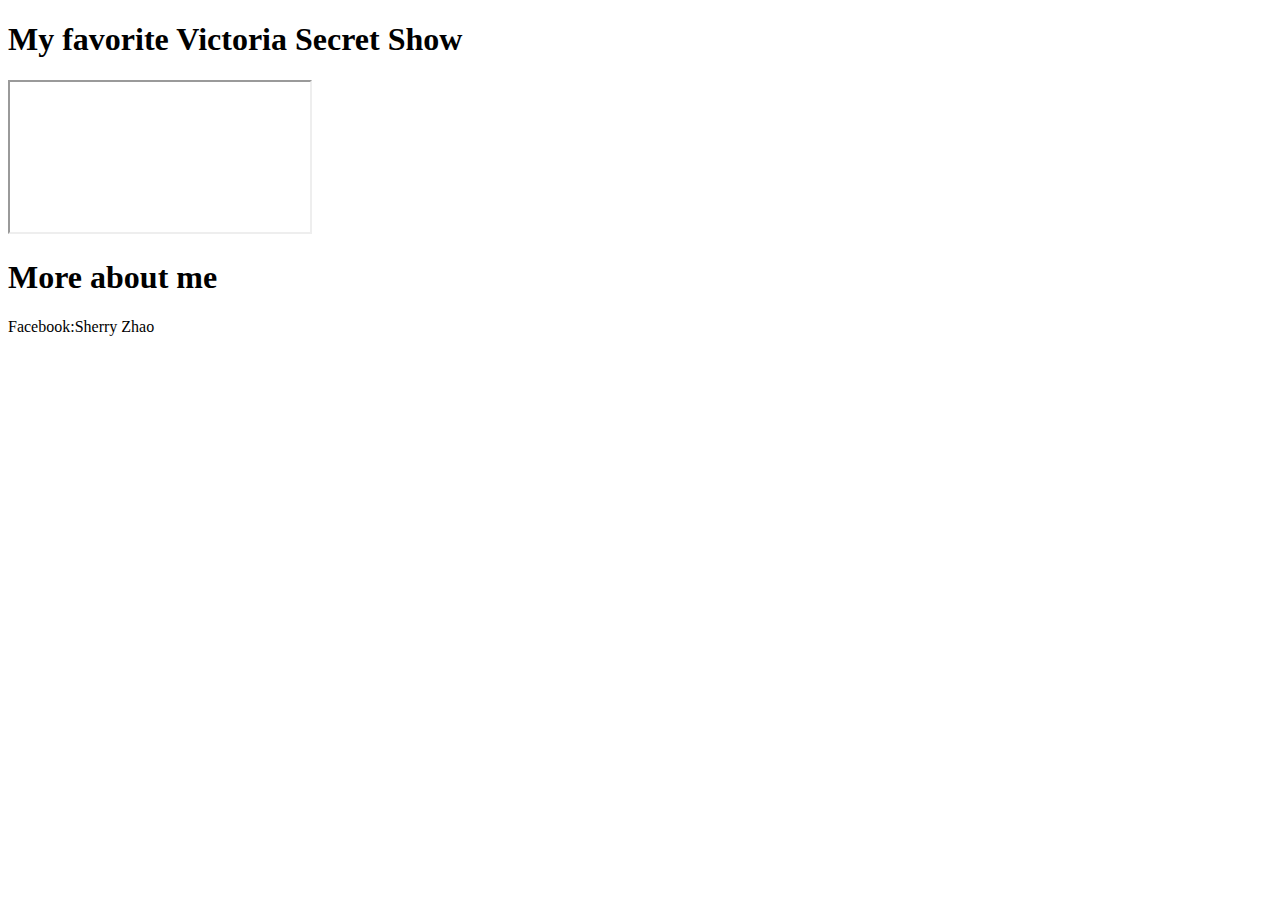
<file: embeddingOriginalWork.html>
<!DOCTYPE html>
<html>
	<head>
		<title>Sherry's website</title>
	</head>
	<body>
		<h1>My favorite Victoria Secret Show</h1>
		<iframe
			src="https://www.youtube.com/watch?v=2jH-uLOC6SU&t=1671s#t=180">
		</iframe>
		<article>
			<h1>More about me</h1>
			<p>Facebook:Sherry Zhao</p>
		</article>
		<object data="https://media.glamour.com/photos/5695d63ad9dab9ff41b484e2/master/pass/fashion-2015-06-miranda-kerr-victorias-secret-fashsion-show-wings-2012-main.jpg"
		width="500" height="700"></object>
	</body>
</html>
</file>
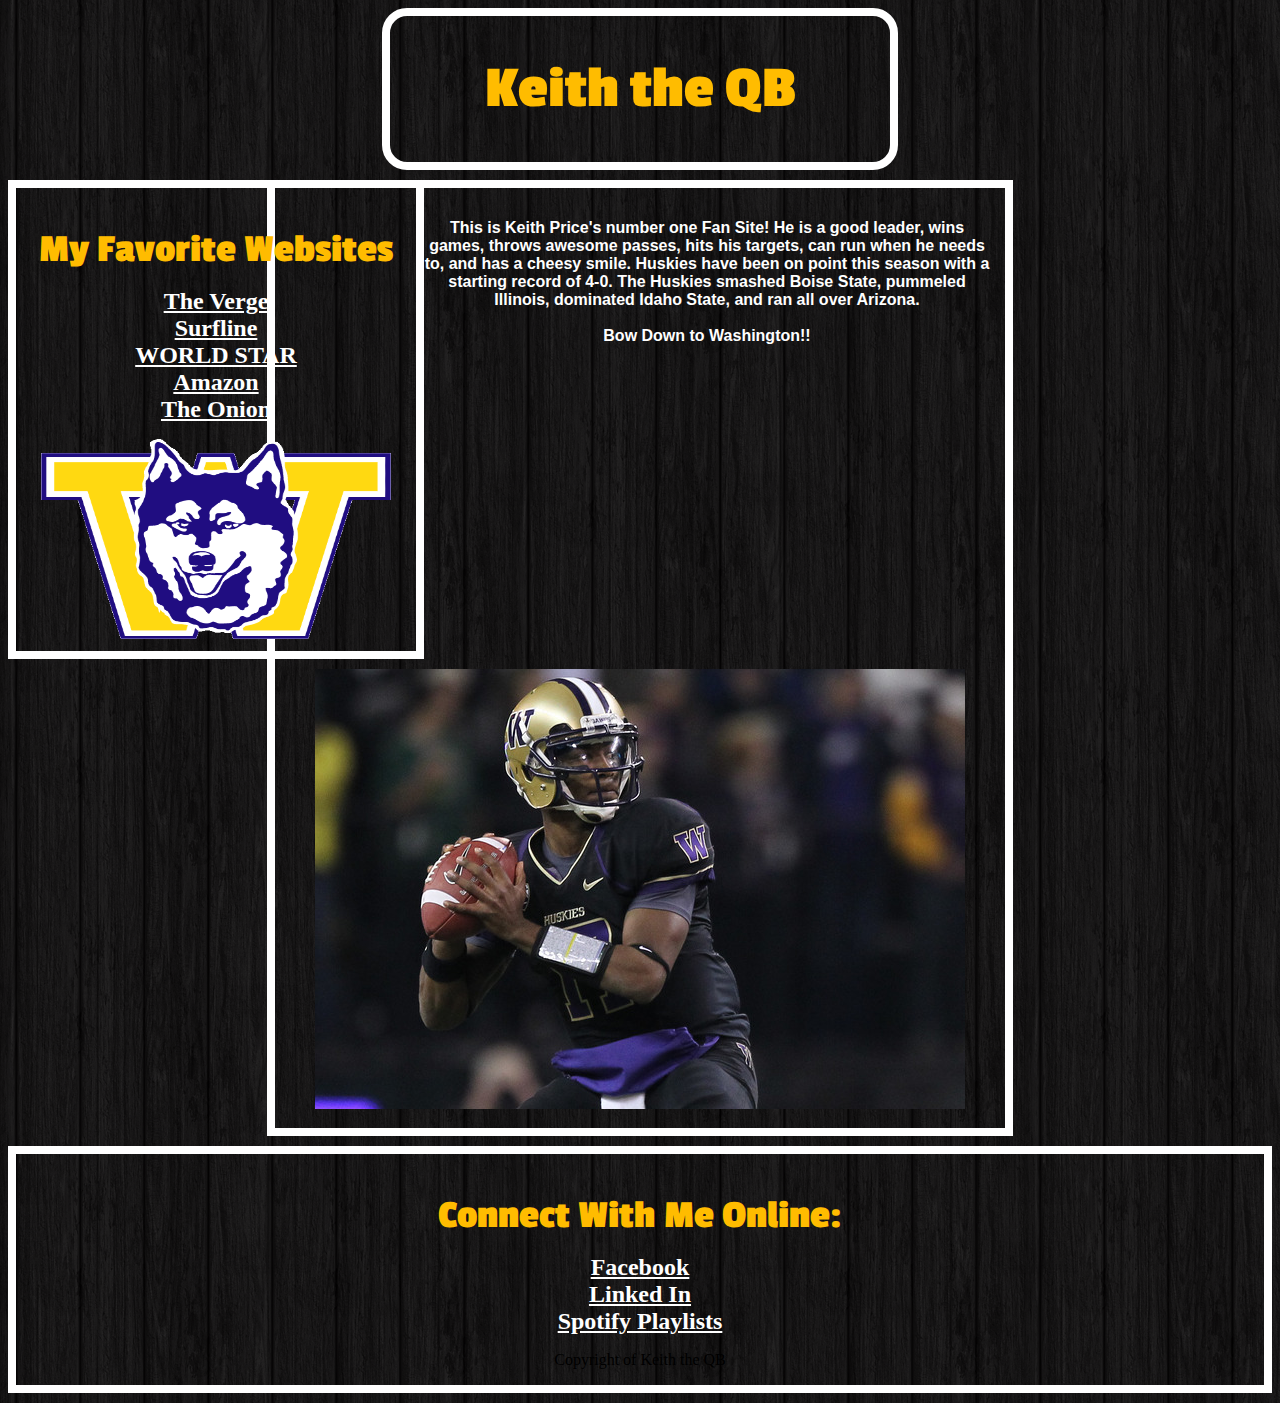
<file: introToCss.html>
<!DOCTYPE html>
	<head> 
		<title> Keith the QB  </title>
		<link rel="stylesheet" type="text/css" href="test.css" />
		<link href='http://fonts.googleapis.com/css?family=Passion+One' rel='stylesheet' type='text/css'>
	</head>

	<body>
		<div id = "Header">
			<h1> Keith the QB </h1>
		</div>
		
		<div id = "LeftNav">
			<h3> My Favorite Websites </h3>
			<ul>
				<li><a href="https://www.theverge.com">The Verge</a></li>
				<li><a href="https://www.surfline.com">Surfline</a></li>
				<li><a href="https://www.worldstarhiphop">WORLD STAR</a></li>
				<li><a href="https://www.amazon.com">Amazon</a></li>
				<li><a href="https://www.theonion.com">The Onion</a></li>
			</ul>
			<img src="icon.gif" width="350px" height="200px">
		</div>
		
		<div id = "Content">
			<p> This is Keith Price's number one Fan Site! He is a good leader, wins games, throws awesome passes, hits his targets, can run when he needs to, and has a cheesy smile. Huskies have been on point this season with a starting record of 4-0. The Huskies smashed Boise State, pummeled Illinois, dominated Idaho State, and ran all over Arizona. <br /><br /> <span id="bow">Bow Down to Washington!!</span></p>
			<img src="price.jpg">
		</div>
		
		<div id = "Footer">
			<h3>Connect With Me Online:</h3>
			<ul>
				<li><a href="https://www.Facebook.com">Facebook</a></li>
				<li><a href="https://www.Linkedin.com">Linked In</a></li>
				<li><a href="https://www.Spotify.com">Spotify Playlists</a></li>
			</ul>
			<p>Copyright of Keith the QB</p>
		</div>

	</body>

</html>
</file>
<file: test.css>
#Header{
	width: 500px;
	margin-left: auto;
	margin-right: auto;
	margin-bottom: 10px;
	border: solid 8px white;
	border-radius: 25px;
	text-align: center;
}

#LeftNav{
	width: 400px;
	margin-left: auto;
	margin-right: auto;
	margin-bottom: 10px;
	border: solid 8px white;
	float:left;
	text-align: center;
	padding-bottom: 8px;
}

#Content{
	width: 700px;
	margin-left: auto;
	margin-right: auto;
	margin-bottom: 10px;
	border: solid 8px white;
	text-align: center;
	padding: 15px;
}

#Footer{
	margin-bottom: 10px;
	border: solid 8px white;
	text-align: center;
}

ul{
	list-style-type: none;
	padding-left: 0px;
}

#Header h1{ font-size: 60px; 
	font-family: "Passion One"; 
	color: #FFBC00; 
	font-weight: bold; 
}

#Content p{ 
	font-weight: bold;
	color: white;
	font-family: "Arial"; 
}

h3{
	color: #FFBC00;
	font-size: 40px;
	font-family: "Passion One";
	margin-bottom: 0px;
}

body{
	background-color: #8E41D5; 
	background-image: url("dark_wood.png");
}

a{
	color: white;
	font-weight: bold;
	font-size: 24px;
}
</file>
